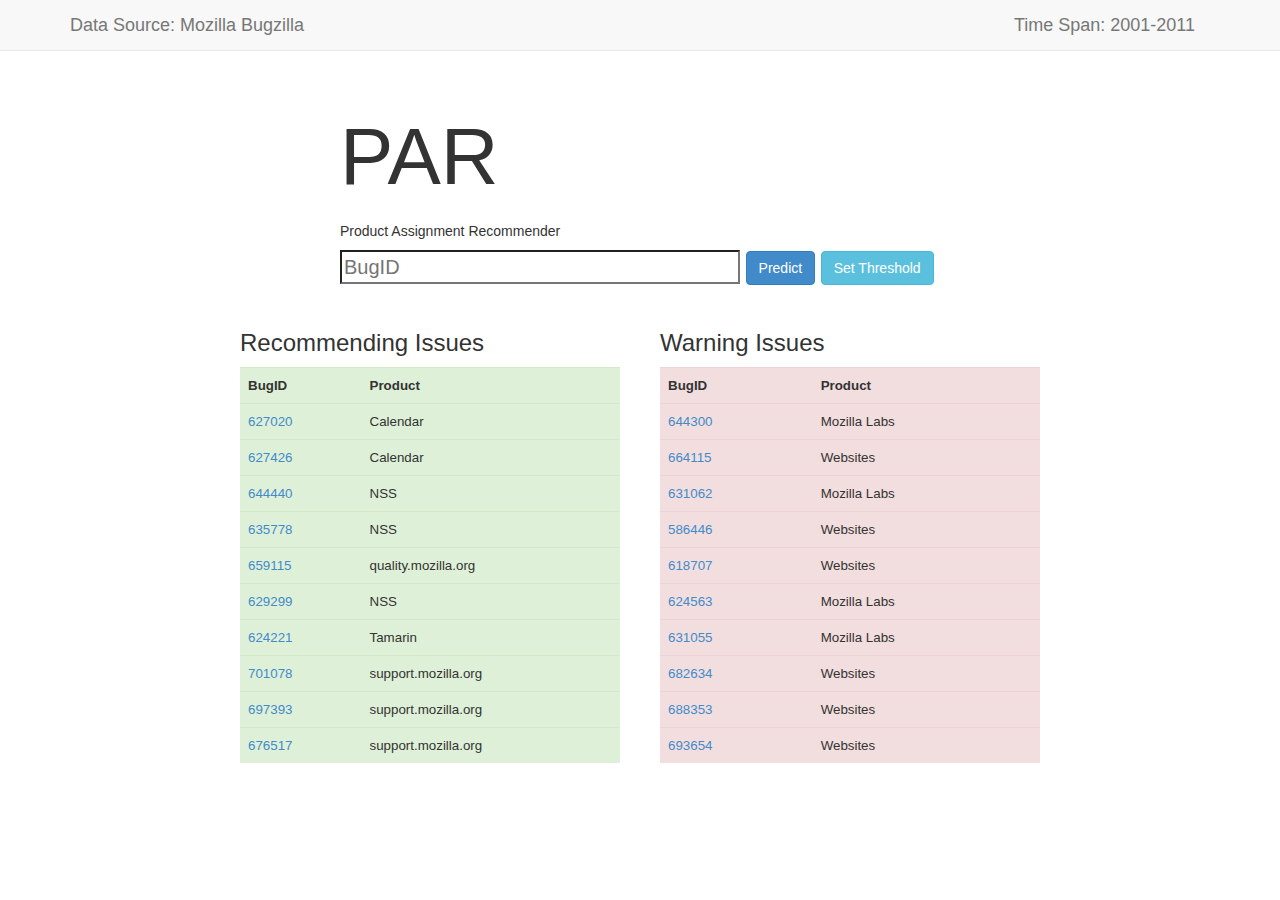
<file: src/front/index.html>
<!DOCTYPE html>
<html>
<head>
    <title>PAR</title>
    <link href="css/bootstrap.min.css" rel="stylesheet" media="screen">
    <link rel="stylesheet" type="text/css" href="index.css">
</head>
<body>

<header class="navbar navbar-default navbar-fixed-top bs-docs-nav" role="banner">
  <div class="container">
    <div class="navbar-header">
      <button class="navbar-toggle" type="button" data-toggle="collapse" data-target=".bs-navbar-collapse">
        <span class="sr-only">Toggle navigation</span>
        <span class="icon-bar"></span>
        <span class="icon-bar"></span>
        <span class="icon-bar"></span>
      </button>
      <div class="navbar-brand">Data Source: Mozilla Bugzilla</div>
    </div>
    <nav class="collapse navbar-collapse bs-navbar-collapse" role="navigation">
      <ul class="nav navbar-nav navbar-right">
        <li>
          <div class="navbar-brand">Time Span: 2001-2011</div>
        </li>
      </ul>
    </nav>
  </div>
</header>

<div id="main">
        <div id="search">
            <div id="paar">
                <div id="title">PAR</div>
                <h5>Product Assignment Recommender</h5>
            </div>
            <form method="GET" action="/projects/paar/predict.php" id="form" onsubmit="return validate(this)">
                <input type="text" id="bugid" name="bugid" placeholder="BugID">
                <input type="submit" class="btn btn-primary" value="Predict">
                <a href="/projects/paar/setThreshold.php" class="btn btn-info">Set Threshold</a>
            </form>
        </div>
        <div id="example">
            <div id="recommend">
                <h3>Recommending Issues</h3>
                <table class="table table-hover">
                    <tr class="success">
                        <th>BugID</th>
                        <th>Product</th>
                    </tr>
                    <tr class="success">
                        <td><a href="/projects/paar/predict.php?bugid=627020">627020</a></td>
                        <td>Calendar</td>
                    </tr>
                    <tr class="success">
                        <td><a href="/projects/paar/predict.php?bugid=627426">627426</a></td>
                        <td>Calendar</td>
                    </tr>
                    <tr class="success">
                      <td><a href="/projects/paar/predict.php?bugid=644440">644440</a></td>
                      <td>NSS</td>
                    </tr>
                    <tr class="success">
                      <td><a href="/projects/paar/predict.php?bugid=635778">635778</a></td>
                      <td>NSS</td>
                    </tr>
                    <tr class="success">
                      <td><a href="/projects/paar/predict.php?bugid=659115">659115</a></td>
                      <td>quality.mozilla.org</td>
                    </tr>
                    <tr class="success">
                      <td><a href="/projects/paar/predict.php?bugid=629299">629299</a></td>
                      <td>NSS</td>
                    </tr>
                    <tr class="success">
                      <td><a href="/projects/paar/predict.php?bugid=624221">624221</a></td>
                      <td>Tamarin</td>
                    </tr>
                    <tr class="success">
                      <td><a href="/projects/paar/predict.php?bugid=701078">701078</a></td>
                      <td>support.mozilla.org</td>
                    </tr>
                    <tr class="success">
                      <td><a href="/projects/paar/predict.php?bugid=697393">697393</a></td>
                      <td>support.mozilla.org</td>
                    </tr>
                    <tr class="success">
                      <td><a href="/projects/paar/predict.php?bugid=676517">676517</a></td>
                      <td>support.mozilla.org</td>
                    </tr>
                </table>
            </div>
            <div id="warning">
                <h3>Warning Issues</h3>
              <table class="table table-hover">
                    <tr class="danger">
                        <th>BugID</th>
                        <th>Product</th>
                    </tr>
                    <tr class="danger">
                        <td><a href="/projects/paar/predict.php?bugid=644300">644300</a></td>
                        <td>Mozilla Labs</td>
                    </tr>
                    <tr class="danger">
                        <td><a href="/projects/paar/predict.php?bugid=664115">664115</a></td>
                        <td>Websites</td>
                    </tr>
                    <tr class="danger">
                      <td><a href="/projects/paar/predict.php?bugid=631062">631062</a></td>
                      <td>Mozilla Labs</td>
                    </tr>
                    <tr class="danger">
                      <td><a href="/projects/paar/predict.php?bugid=586446">586446</a></td>
                      <td>Websites</td>
                    </tr>
                    <tr class="danger">
                      <td><a href="/projects/paar/predict.php?bugid=618707">618707</a></td>
                      <td>Websites</td>
                    </tr>
                    <tr class="danger">
                      <td><a href="/projects/paar/predict.php?bugid=624563">624563</a></td>
                      <td>Mozilla Labs</td>
                    </tr>
                    <tr class="danger">
                      <td><a href="/projects/paar/predict.php?bugid=631055">631055</a></td>
                      <td>Mozilla Labs</td>
                    </tr>
                    <tr class="danger">
                      <td><a href="/projects/paar/predict.php?bugid=682634">682634</a></td>
                      <td>Websites</td>
                    </tr>
                    <tr class="danger">
                      <td><a href="/projects/paar/predict.php?bugid=688353">688353</a></td>
                      <td>Websites</td>
                    </tr>
                    <tr class="danger">
                      <td><a href="/projects/paar/predict.php?bugid=693654">693654</a></td>
                      <td>Websites</td>
                    </tr>
                </table>
          </div>
        </div>
    </div>
    <div id="stat">
        
    </div>

    <script src="jquery.js"></script>
    <script src="js/bootstrap.min.js"></script>
    <script src="validate.js"></script>
</body>
</html>
</file>
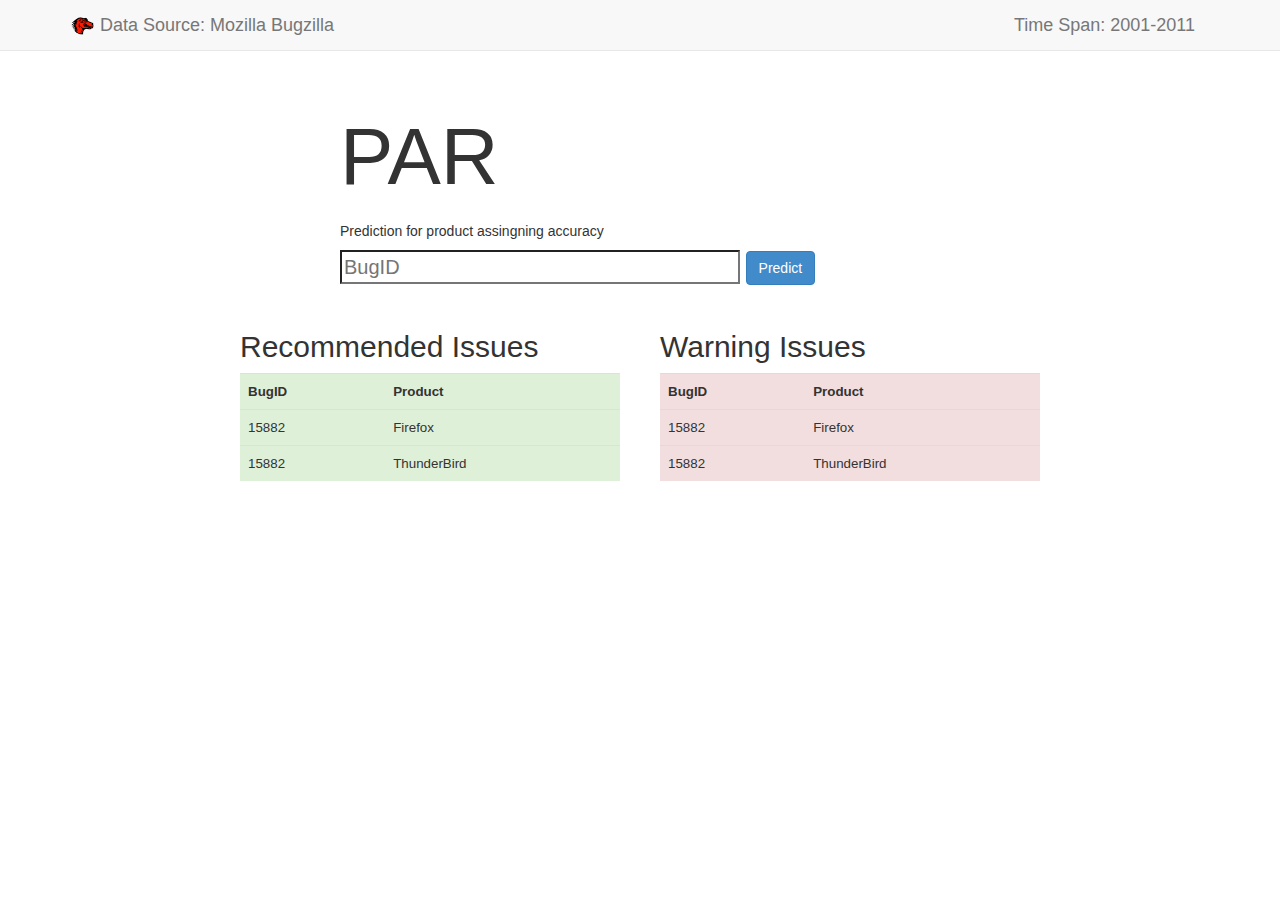
<file: src/front/new.html>
<!DOCTYPE html>
<html>
<head>
    <title>PAAR</title>
    <link href="css/bootstrap.min.css" rel="stylesheet" media="screen">
    <link rel="stylesheet" type="text/css" href="index.css">
</head>
<body>

<header class="navbar navbar-default navbar-fixed-top bs-docs-nav" role="banner">
  <div class="container">
    <div class="navbar-header">
      <button class="navbar-toggle" type="button" data-toggle="collapse" data-target=".bs-navbar-collapse">
        <span class="sr-only">Toggle navigation</span>
        <span class="icon-bar"></span>
        <span class="icon-bar"></span>
        <span class="icon-bar"></span>
      </button>
      <div class="navbar-brand"><a href="https://bugzilla.mozilla.org/"><img title="hahahah" src="mozilla_logo.png" width="25px" /></a> Data Source: Mozilla Bugzilla</div>
    </div>
    <nav class="collapse navbar-collapse bs-navbar-collapse" role="navigation">
      <ul class="nav navbar-nav navbar-right">
        <li>
          <div class="navbar-brand">Time Span: 2001-2011</div>
    </div>
        </li>
      </ul>
    </nav>
  </div>
</header>

<div id="main">
        <div id="search">
            <div id="paar">
                <div id="title">PAR</div>
                <h5>Prediction for product assingning accuracy</h5>
            </div>
            <form method="POST" action="/projects/paar/predict.php" id="form" onsubmit="return validate(this)">
                <input type="text" id="bugid" name="bugid" placeholder="BugID">
                <input type="submit" class="btn btn-primary" value="Predict">
            </form>
        </div>
        <div id="example">
            <div id="recommend">
                <h2>Recommended Issues</h2>
                <table class="table table-hover">
                    <tr class="success">
                        <th>BugID</th>
                        <th>Product</th>
                    </tr>
                    <tr class="success">
                        <td>15882</td>
                        <td>Firefox</td>
                    </tr>
                    <tr class="success">
                        <td>15882</td>
                        <td>ThunderBird</td>
                    </tr>
                </table>
            </div>
            <div id="warning">
                <h2>Warning Issues</h2>
                <table class="table table-hover">
                    <tr class="danger">
                        <th>BugID</th>
                        <th>Product</th>
                    </tr>
                    <tr class="danger">
                        <td>15882</td>
                        <td>Firefox</td>
                    </tr>
                    <tr class="danger">
                        <td>15882</td>
                        <td>ThunderBird</td>
                    </tr>
                </table>
            </div>
        </div>
    </div>
    <div id="stat">
        
    </div>

    <script src="jquery.js"></script>
    <script src="js/bootstrap.min.js"></script>
    <script src="validate.js"></script>
</body>
</html>
</file>
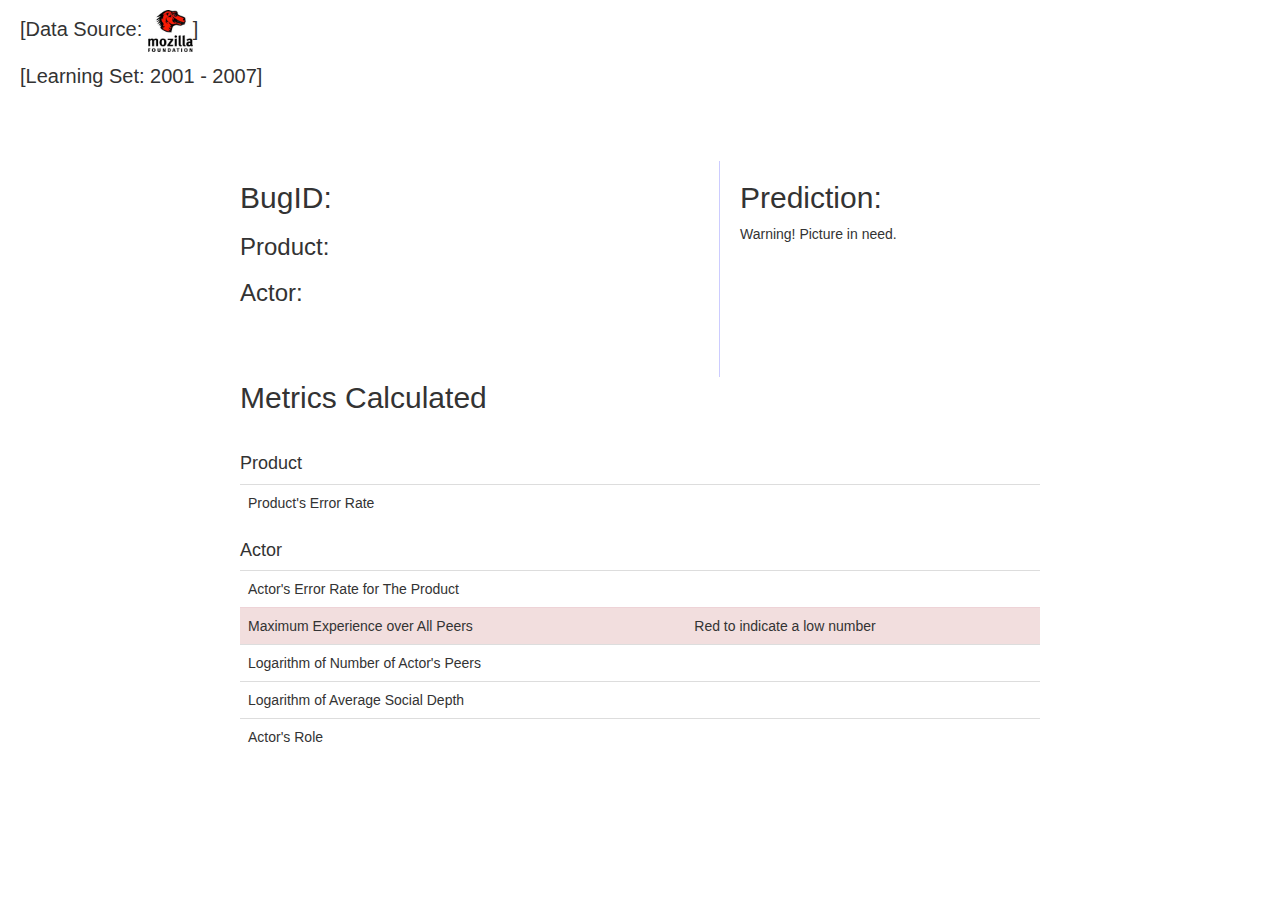
<file: src/front/result.html>
<!DOCTYPE html>
<html>
<head>
    <title>PAAR</title>
    <link href="css/bootstrap.min.css" rel="stylesheet" media="screen">
    <link rel="stylesheet" type="text/css" href="result.css">
</head>
<body>
    <div id="header">
        <p>
            [Data Source: <a href="http://bugzilla.mozilla.org/"><img src="logo_mozilla.jpg" alt="Mozilla" style="width:45px;"></a>]
        </p>
        <p>
            [Learning Set: 2001 - 2007]
        </p>
    </div>
    <div id="main">
        <div id="top">
            <div id="buginfo">
                <h2>BugID: </h2>
                <h3>Product: </h3>
                <h3>Actor: </h3>
                <br>
                <br>
                <br>
            </div>
            <div id="prediction">
                <h2>Prediction:</h2>
                Warning! Picture in need.

            </div>
        </div>

        <div id="metrics">
            <h2>Metrics Calculated</h2>
            <br/>
            <div id="product"></div>
            <h4>Product</h4>
            <table class="table table-hover">
                <tr>
                    <td>Product's Error Rate</td>
                    <td></td>
                </tr>
            </table>
            <div id="actor"></div>
            <h4>Actor</h4>
            <table class="table table-hover">
                <tr>
                    <td>Actor's Error Rate for The Product</td>
                    <td></td>
                </tr>
                <tr class="danger">
                    <td >Maximum Experience over All Peers</td>
                    <td> Red to indicate a low number</td>
                </tr>
                <tr>
                    <td>Logarithm of Number of Actor's Peers</td>
                    <td></td>
                </tr>
                <tr>
                    <td>Logarithm of Average Social Depth</td>
                    <td></td>
                </tr>
                <tr>
                    <td>Actor's Role</td>
                    <td></td>
                </tr>
            </table>

        </div>
    </div>
    <script src="jquery.js"></script>
    <script src="js/bootstrap.min.js"></script>
</body>
</html>
</file>
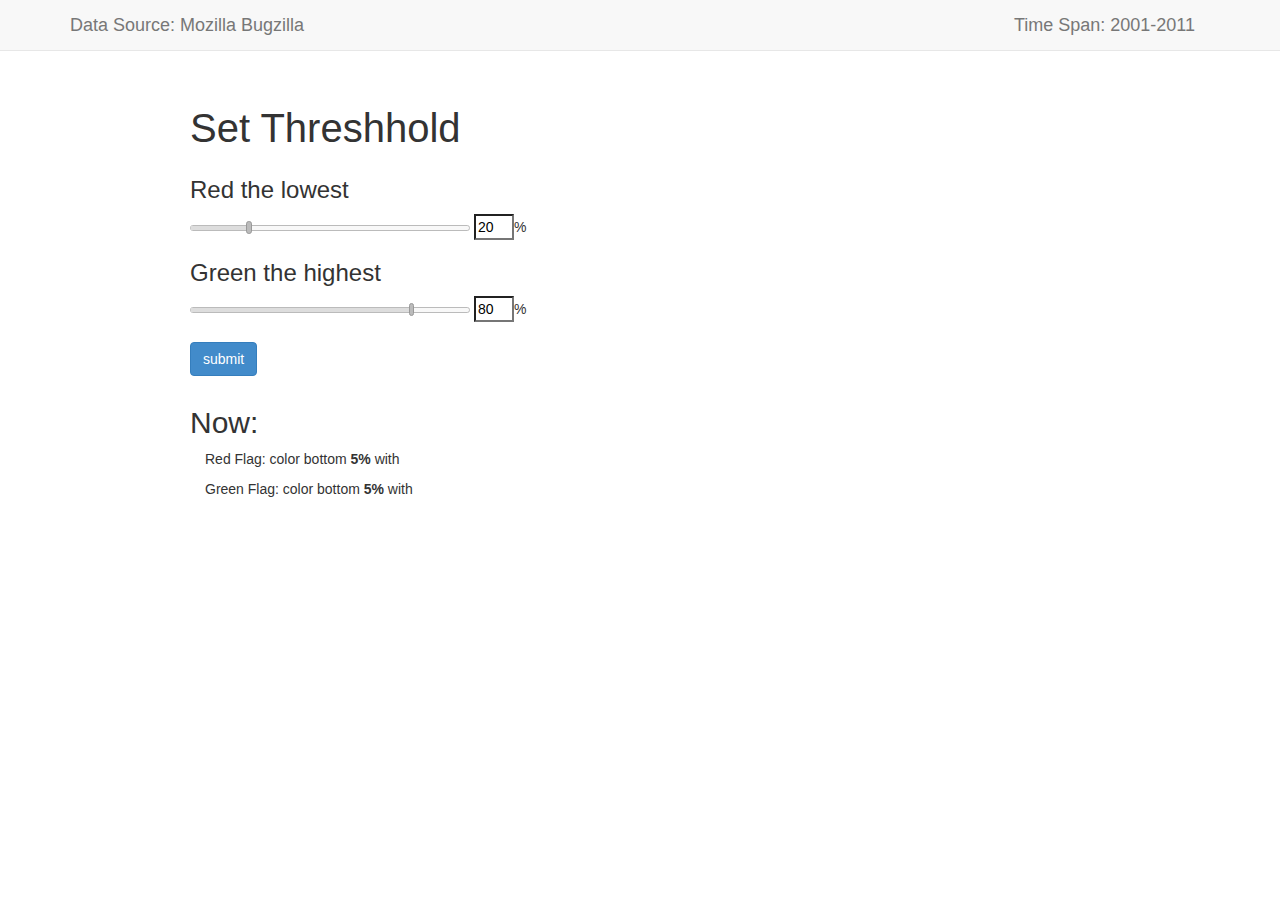
<file: src/front/test.html>
<!DOCTYPE html>
<html>
<head>
    <title>Set Threshhold</title>
    <link href="css/bootstrap.min.css" rel="stylesheet" media="screen">
    <link href="set.css" rel="stylesheet" media="screen">
    <script src="jquery.js"></script>
    <script src="js/bootstrap.min.js"></script>
    <script type="text/javascript" src="right.js"></script>
    <script src="right-slider.js"></script>
    <script type="text/javascript" src="validate-set.js"></script>
</head>
<body>

<header class="navbar navbar-default navbar-fixed-top bs-docs-nav" role="banner">
  <div class="container">
    <div class="navbar-header">
      <button class="navbar-toggle" type="button" data-toggle="collapse" data-target=".bs-navbar-collapse">
        <span class="sr-only">Toggle navigation</span>
        <span class="icon-bar"></span>
        <span class="icon-bar"></span>
        <span class="icon-bar"></span>
      </button>
      <div class="navbar-brand">Data Source: Mozilla Bugzilla</div>
    </div>
    <nav class="collapse navbar-collapse bs-navbar-collapse" role="navigation">
      <ul class="nav navbar-nav navbar-right">
        <li>
          <div class="navbar-brand">Time Span: 2001-2011</div>
        </li>
      </ul>
    </nav>
  </div>
</header>

     

    <div id="main">
        <div id="header">
            <p>Set Threshhold</p>
        </div>
        
        <form id="form1" name="form1" method="post" action="/projects/paar/setThreshold.php">
            <h3>Red the lowest</h3>
            <div class="rui-slider" data-slider="{min:0,max:100,value:20,update:'left'}">
                <div class="level"></div>
                <div class="handle"></div>
            </div>
            <input class="percent" type="text" id="left" name="minThre"/>%


            <h3>Green the highest</h3>
            <div class="rui-slider" data-slider="{min:0,max:100,value:80,update:'right'}">
                <div class="level"></div>
                <div class="handle"></div>
            </div>
            <input class="percent" type="text" id="right" name="maxThre" />%

            <br/>
            <br/>

            <input type="submit" value="submit" class="btn btn-primary" />
        </form>

        <h2 style="margin-top:30px">Now:</h2>
        <p class="report"> Red Flag: color bottom <b>5%</b> with </p>
        <p class="report"> Green Flag: color bottom <b>5%</b> with </p>
    </div>
    
</body>
</html>
</file>
<file: src/front/index.css>
#header{
    margin-top: 10px;   
    margin-left: 20px;
    font-size: 15pt;
}

#title{
    font-size: 60pt;
}

#main{
    width: 900px;
    margin-left: auto;
    margin-right: auto;
    padding-top: 100px;
}

#paar{
    width: 250;
    margin-left: auto;
    margin-right: auto;
}

#form{
    font-size: 15pt;
}

#search{
    width: 600px;
    margin-left: auto;
    margin-right: auto;
}

#example{
    padding-top: 25px;
    width: 800px;
    margin-left: auto;
    margin-right: auto;
}

#recommend{
    float: left;
    width: 380px;
}

#warning{
    float: right;
    width: 380px;
}

#example{
    font-size: 10pt;
}

#bugid{
    width: 400px;
}
</file>
<file: src/front/result.css>
#header{
    margin-top: 10px;   
    margin-left: 20px;
    font-size: 15pt;
}

#main{
    width: 800px;
    margin-left: auto;
    margin-right: auto;
    margin-top: 20px;
}
#buginfo{
    float: left;
    width: 480px;
    border-right-style: solid;
    border-right-width: 1px;
    border-right-color: #CCCCFF;
}

#prediction{
    width: 300px;
    float: right;
}

#top{
    padding-top: 50px;
    height: 250px;
}

#error{
    font-size: 25pt;
    margin-top: 200px;
}
</file>
<file: src/front/set.css>
#header{
    margin-top: 80px;   
    font-size: 30pt;
}

#main{
    width: 900px;
    margin-left: auto;
    margin-right: auto;
    margin-top: 100px;
}

.percent{
    width: 40px;
}

.report{
    padding-left: 15px;
    font-size: 14   pt;
}
</file>
